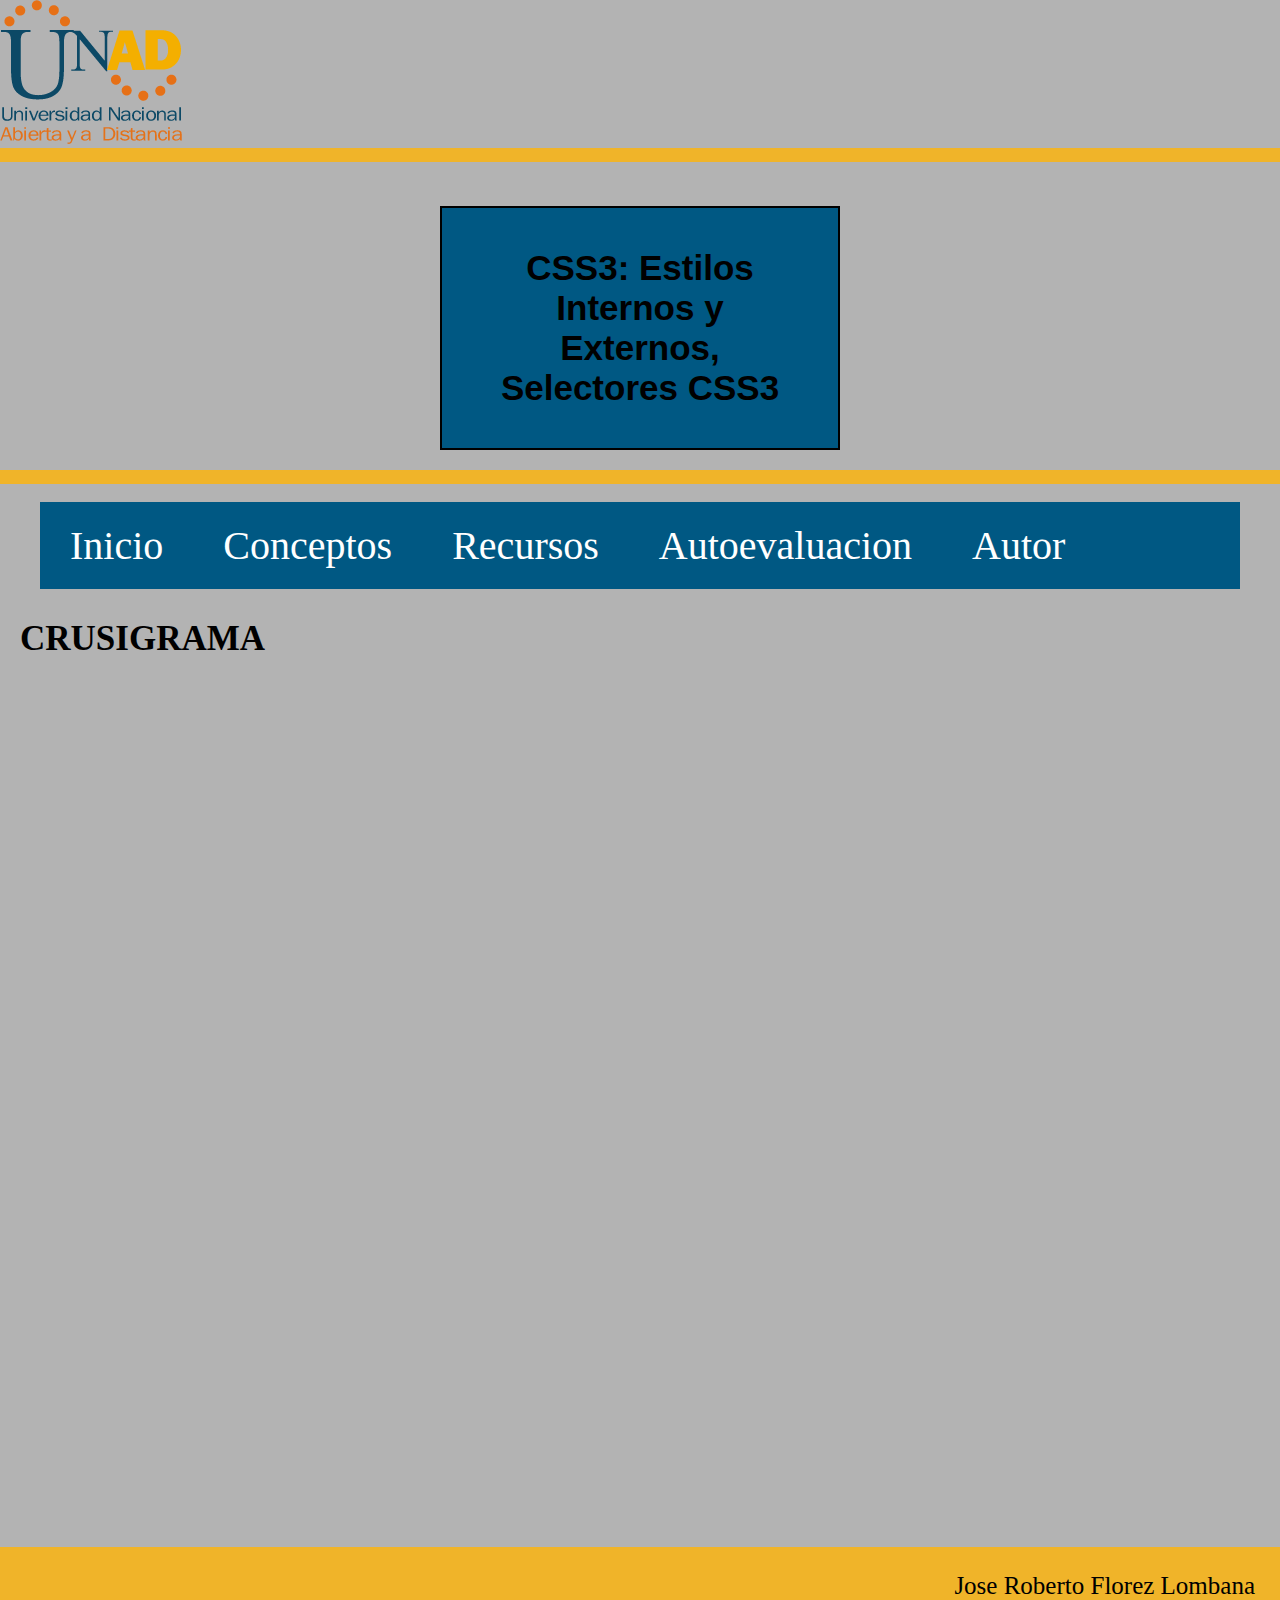
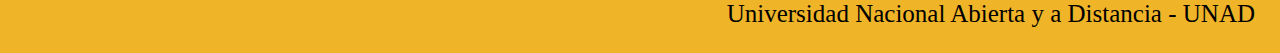
<file: autoevaluacion.html>
<!DOCTYPE html>
<html lang="es">
<head>
    <meta charset="UTF-8">
    <meta name="viewport" content="width=device-width, initial-scale=1.0">
    <title>Autoevaluacion</title>
    <link rel="stylesheet" href="estilos.css">
    <style>
        h2{
          padding: 20px;
          color:black;
          text-align: justify;
          font-size: 27px;
          
      }
      h1{
          padding: 20px;
          font-family: 'Times New Roman', Times, serif;
          font-size: 35px;
      }
      p{
          padding: 30px;
          font-family: 'Times New Roman', Times, serif;
          font-size: 25px;

      }
  </style>
</head>
<body>
    <a href="https://www.unad.edu.co/"><img src="img/LOGO unad.png" alt="Logo Unad"></a>
    <p class = "Inicio"></p>    
    <h1 class = "main"></h1>
    <h1 class = "titulo">CSS3: Estilos Internos y Externos, Selectores CSS3</h1>
    <p class = "Inicio"></p>
    <br>
    <header>
        <div class="contenedor">
            <nav>
                <ul>
                    <li><a href="index.html">Inicio</a></li>

                    <li><a href="conceptos.html">Conceptos</a>
                        <ul>
                            <li><a href="conceptos2.html">Concepto 2</a></li>
                        </ul>
                    </li>

                    <li><a href="recursos.html">Recursos</a><ul>
                            <li><a href="recursos2.html">Recursos 2</a></li>
                        </ul>
                    </li>
                    <li><a href="autoevaluacion.html">Autoevaluacion</a>
                        <ul>
                            <li><a href="autoevaluacion2.html">Autoevaluacion 2</a></li>
                        </ul>
                        <ul>
                            <li> <a href="evaluaciondelsitio.html">Evaluacion del Sitio</a></li>
                        </ul>
                    </li>
                    
                    <li><a href="autor.html">Autor</a></li>   
                </ul>
            </nav>
        </div>   
    </header>

    <H1>CRUSIGRAMA </H1>
    <br>

    <div>
        <center>
            <iframe  width="795" height="690" frameborder="0" src="https://es.educaplay.com/juego/7706310-crusigrama_de_css.html"></iframe>
        </center>
    </div>  
    <br>
    <br>


    <p class="final"> 
        Jose Roberto Florez Lombana
        <br>
        Universidad Nacional Abierta y a Distancia - UNAD
    </p>
</body>
</html>
</file>
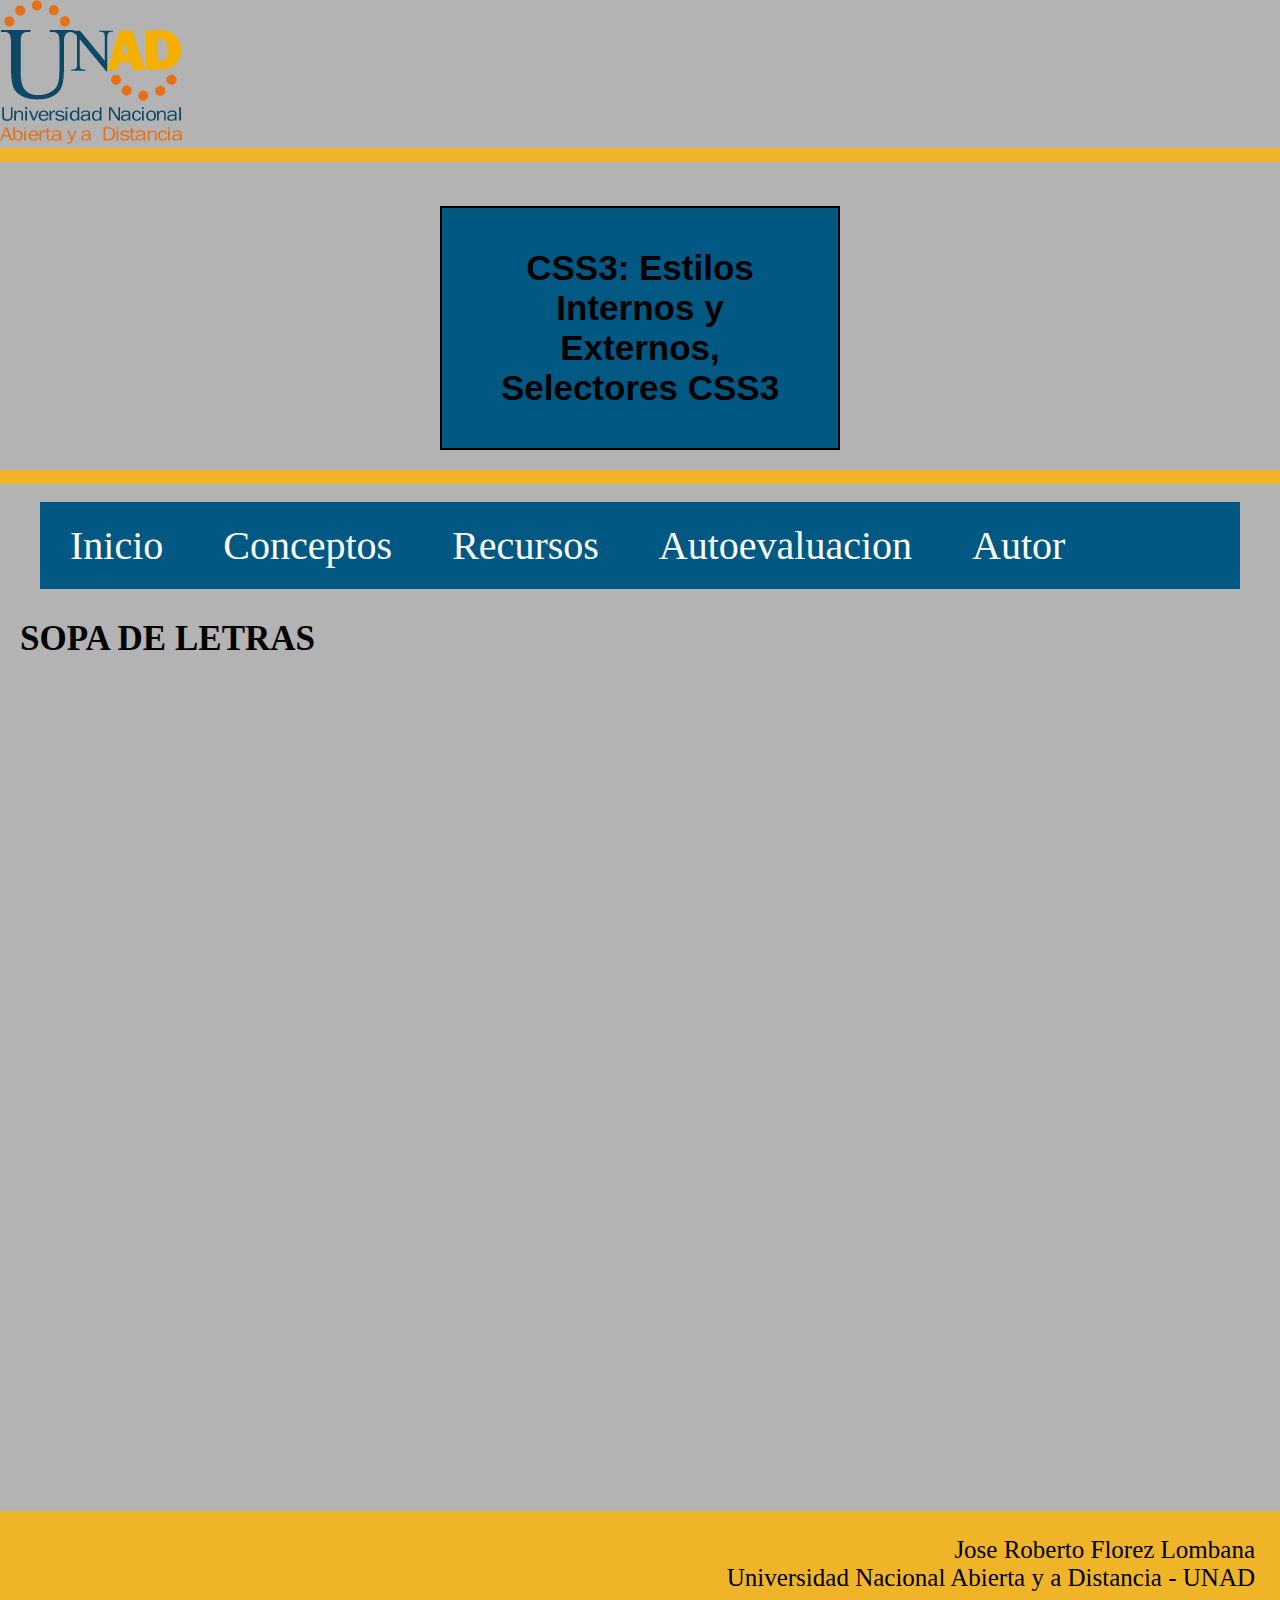
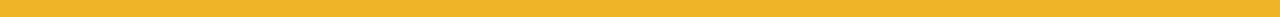
<file: autoevaluacion2.html>
<!DOCTYPE html>
<html lang="es">
<head>
    <meta charset="UTF-8">
    <meta name="viewport" content="width=device-width, initial-scale=1.0">
    <title>Autoevaluacion 2</title>
    <link rel="stylesheet" href="estilos.css">
    <style>
        h2{
          padding: 20px;
          color:black;
          text-align: justify;
          font-size: 27px;
          
      }
      h1{
          padding: 20px;
          font-family: 'Times New Roman', Times, serif;
          font-size: 35px;
      }
      p{
          padding: 30px;
          font-family: 'Times New Roman', Times, serif;
          font-size: 25px;

      }
  </style>
</head>

<body>
    <a href="https://www.unad.edu.co/"><img src="img/LOGO unad.png" alt="Logo Unad"></a>
    <p class = "Inicio"></p>    
    <h1 class = "main"></h1>
    <h1 class = "titulo">CSS3: Estilos Internos y Externos, Selectores CSS3</h1>
    <p class = "Inicio"></p>
    <br>
    <header>
        <div class="contenedor">
            <nav>
                <ul>
                    <li><a href="index.html">Inicio</a></li>

                    <li><a href="conceptos.html">Conceptos</a>
                        <ul>
                            <li><a href="conceptos2.html">Concepto 2</a></li>
                        </ul>
                    </li>

                    <li><a href="recursos.html">Recursos</a><ul>
                            <li><a href="recursos2.html">Recursos 2</a></li>
                        </ul>
                    </li>
                    <li><a href="autoevaluacion.html">Autoevaluacion</a>
                        <ul>
                            <li><a href="autoevaluacion2.html">Autoevaluacion 2</a></li>
                        </ul>
                        <ul>
                            <li> <a href="evaluaciondelsitio.html">Evaluacion del Sitio</a></li>
                        </ul>
                    </li>
                    
                    <li><a href="autor.html">Autor</a></li>   
                </ul>
            </nav>
        </div>   
    </header>

    <H1>SOPA DE LETRAS</H1>

    <div>
        <center>
            <iframe width="795" height="690" frameborder="0" src="https://es.educaplay.com/juego/7714787-sopa_de_letras_css.html"></iframe>
        </center>
    </div>
    <br>
    <p class="final"> 
        Jose Roberto Florez Lombana
        <br>
        Universidad Nacional Abierta y a Distancia - UNAD
    </p>
</body>
</html>
</file>
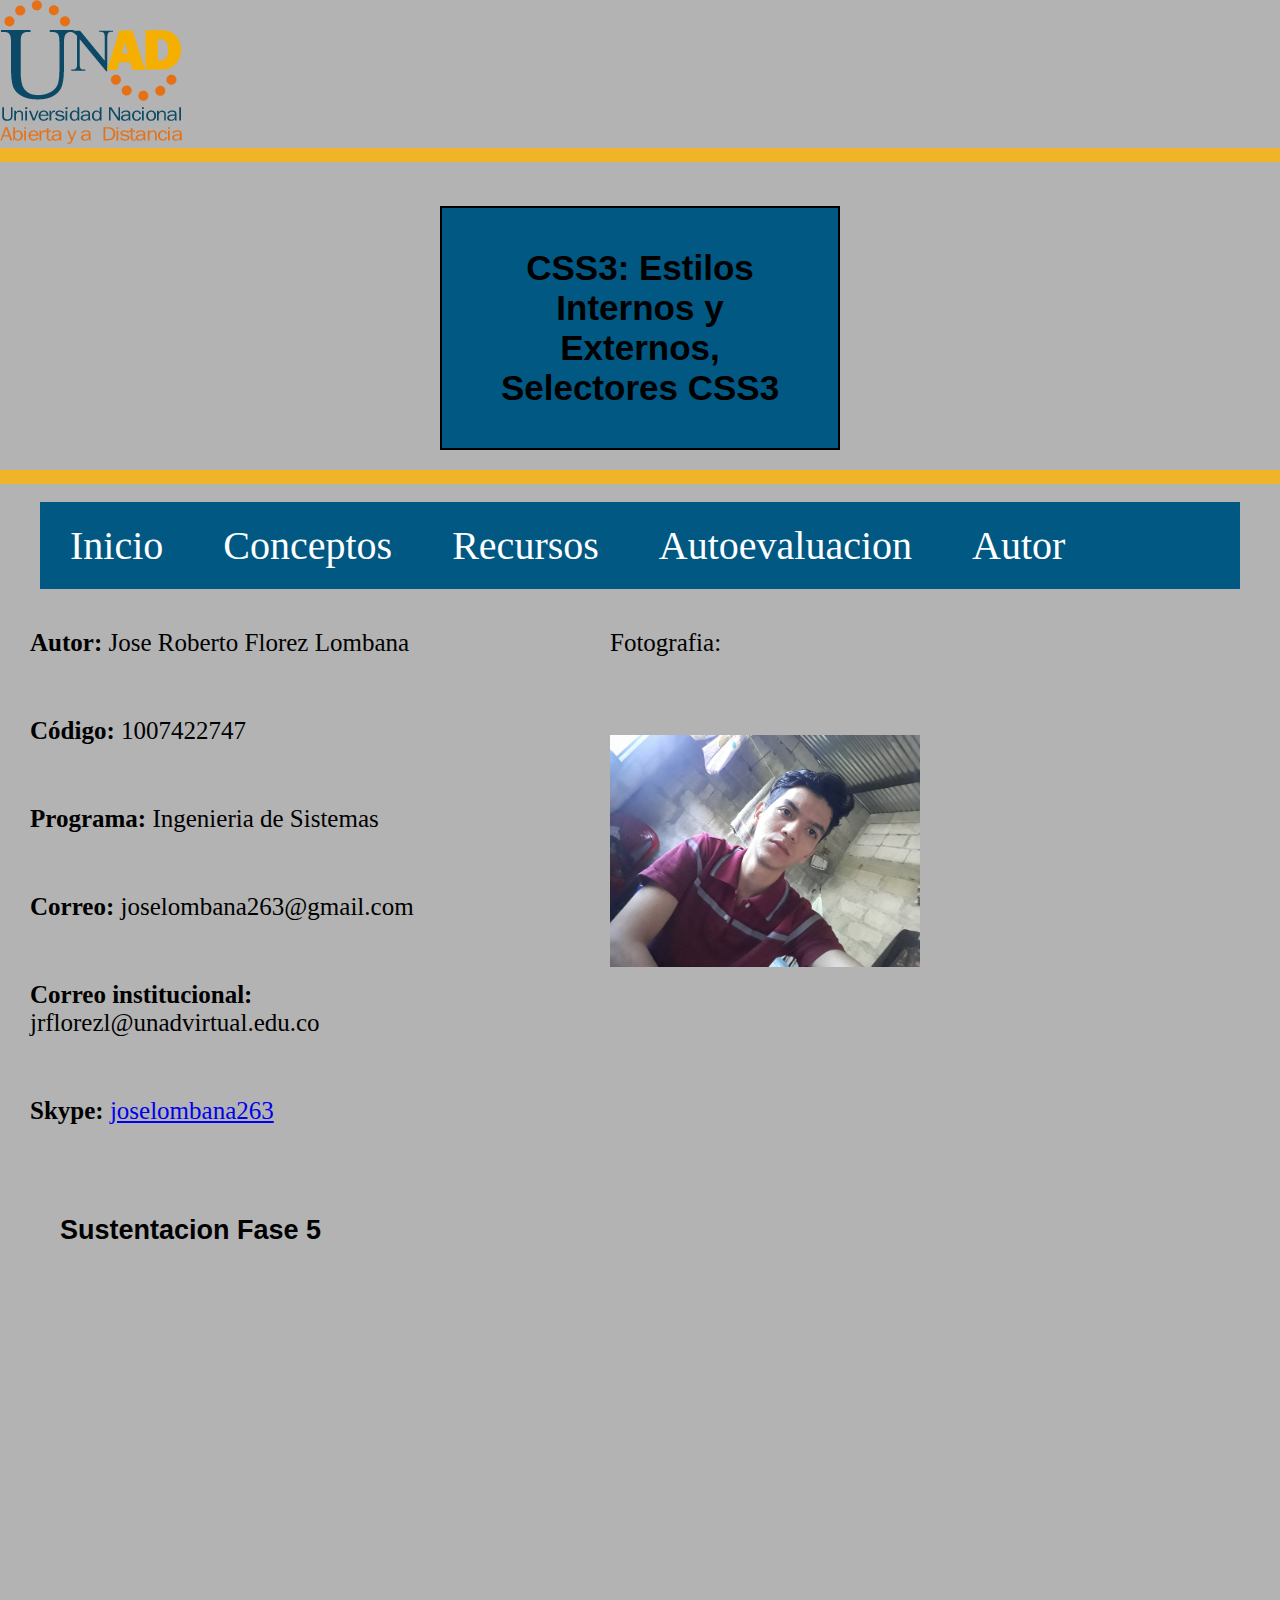
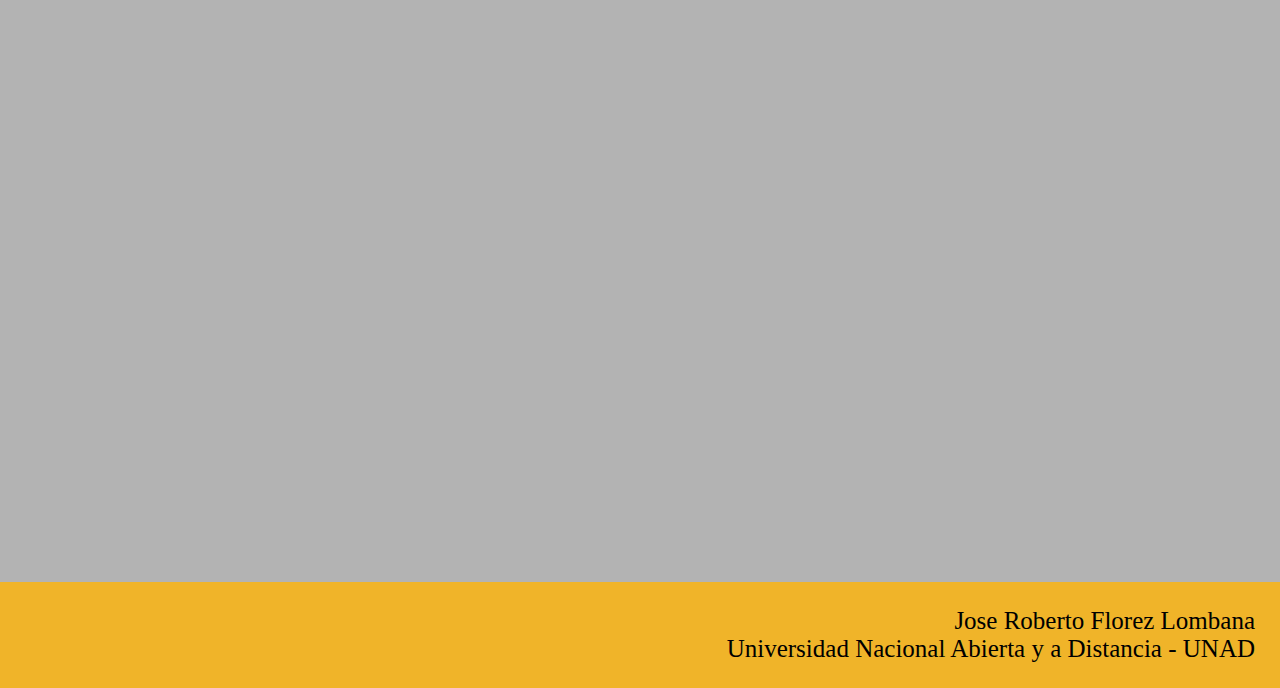
<file: autor.html>
<!DOCTYPE html>
<html lang="es">
<head>
    <meta charset="UTF-8">
    <meta name="viewport" content="width=device-width, initial-scale=1.0">
    <title>Autor</title>
    <link rel="stylesheet" href="estilos.css">
    <style>
        h2{
          padding: 20px;
          color:black;
          text-align: justify;
          font-size: 27px;
          
      }
      h1{
          padding: 20px;
          font-family: 'Times New Roman', Times, serif;
          font-size: 35px;
      }
      p{
          padding: 30px;
          font-family: 'Times New Roman', Times, serif;
          font-size: 25px;

      }
  </style>
</head>
<body>
    <a href="https://www.unad.edu.co/"><img src="img/LOGO unad.png" alt="Logo Unad"></a>
    <p class = "Inicio"></p>
    <h1 class = "main"></h1>
    <h1 class = "titulo">CSS3: Estilos Internos y Externos, Selectores CSS3</h1>
    <p class = "Inicio"></p>
    <br>

    <header>
        <div class="contenedor">
            <nav>
                <ul>
                    <li><a href="index.html">Inicio</a></li>

                    <li><a href="conceptos.html">Conceptos</a>
                        <ul>
                            <li><a href="conceptos2.html">Concepto 2</a></li>
                        </ul>
                    </li>

                    <li><a href="recursos.html">Recursos</a><ul>
                            <li><a href="recursos2.html">Recursos 2</a></li>
                        </ul>
                    </li>
                    <li><a href="autoevaluacion.html">Autoevaluacion</a>
                        <ul>
                            <li><a href="autoevaluacion2.html">Autoevaluacion 2</a></li>
                        </ul>
                        <ul>
                            <li> <a href="evaluaciondelsitio.html">Evaluacion del Sitio</a></li>
                        </ul>
                    </li>
                    
                    <li><a href="autor.html">Autor</a></li>   
                </ul>
            </nav>
        </div>   
    </header>

    <section class="container4">
        <article class="item">            
            <p>
                <Strong>Autor: </Strong>
                Jose Roberto Florez Lombana
            </p>
            <p>
                <strong>Código: </strong>
                1007422747
            </p>
            <p>
                <strong>Programa: </strong>
                Ingenieria de Sistemas
            </p>
            <p>
                <strong>Correo:</strong> joselombana263@gmail.com            
            </p>
            <p>
                <strong>Correo institucional:</strong> jrflorezl@unadvirtual.edu.co
            </p>
            <p>
                <strong>Skype:</strong>  <a href="https://join.skype.com/invite/Ee6rleC2qrzU"> joselombana263</a>            
            </p>        
        </article>
    </section>

    <section class="container4">
        <article class="item">
            <p>
                Fotografia:

            </p>
            <br>
            <p>                             
                <img src="img/perfil.jpg" width="60%" heigt = "60%" alt="Fotografia Jose Lombana">
            </p>            
        </article>
    </section>

    <h2>Sustentacion Fase 5</h2>
    <P>
        <iframe width="90%" height="30%" src="https://www.youtube.com/embed/5KO0b6XBPg0" frameborder="0" allow="accelerometer; autoplay; clipboard-write; encrypted-media; gyroscope; picture-in-picture" allowfullscreen></iframe>
    </P>



    <p class="final"> 
        Jose Roberto Florez Lombana
        <br>
        Universidad Nacional Abierta y a Distancia - UNAD
    </p>
</body>
</html>
</file>
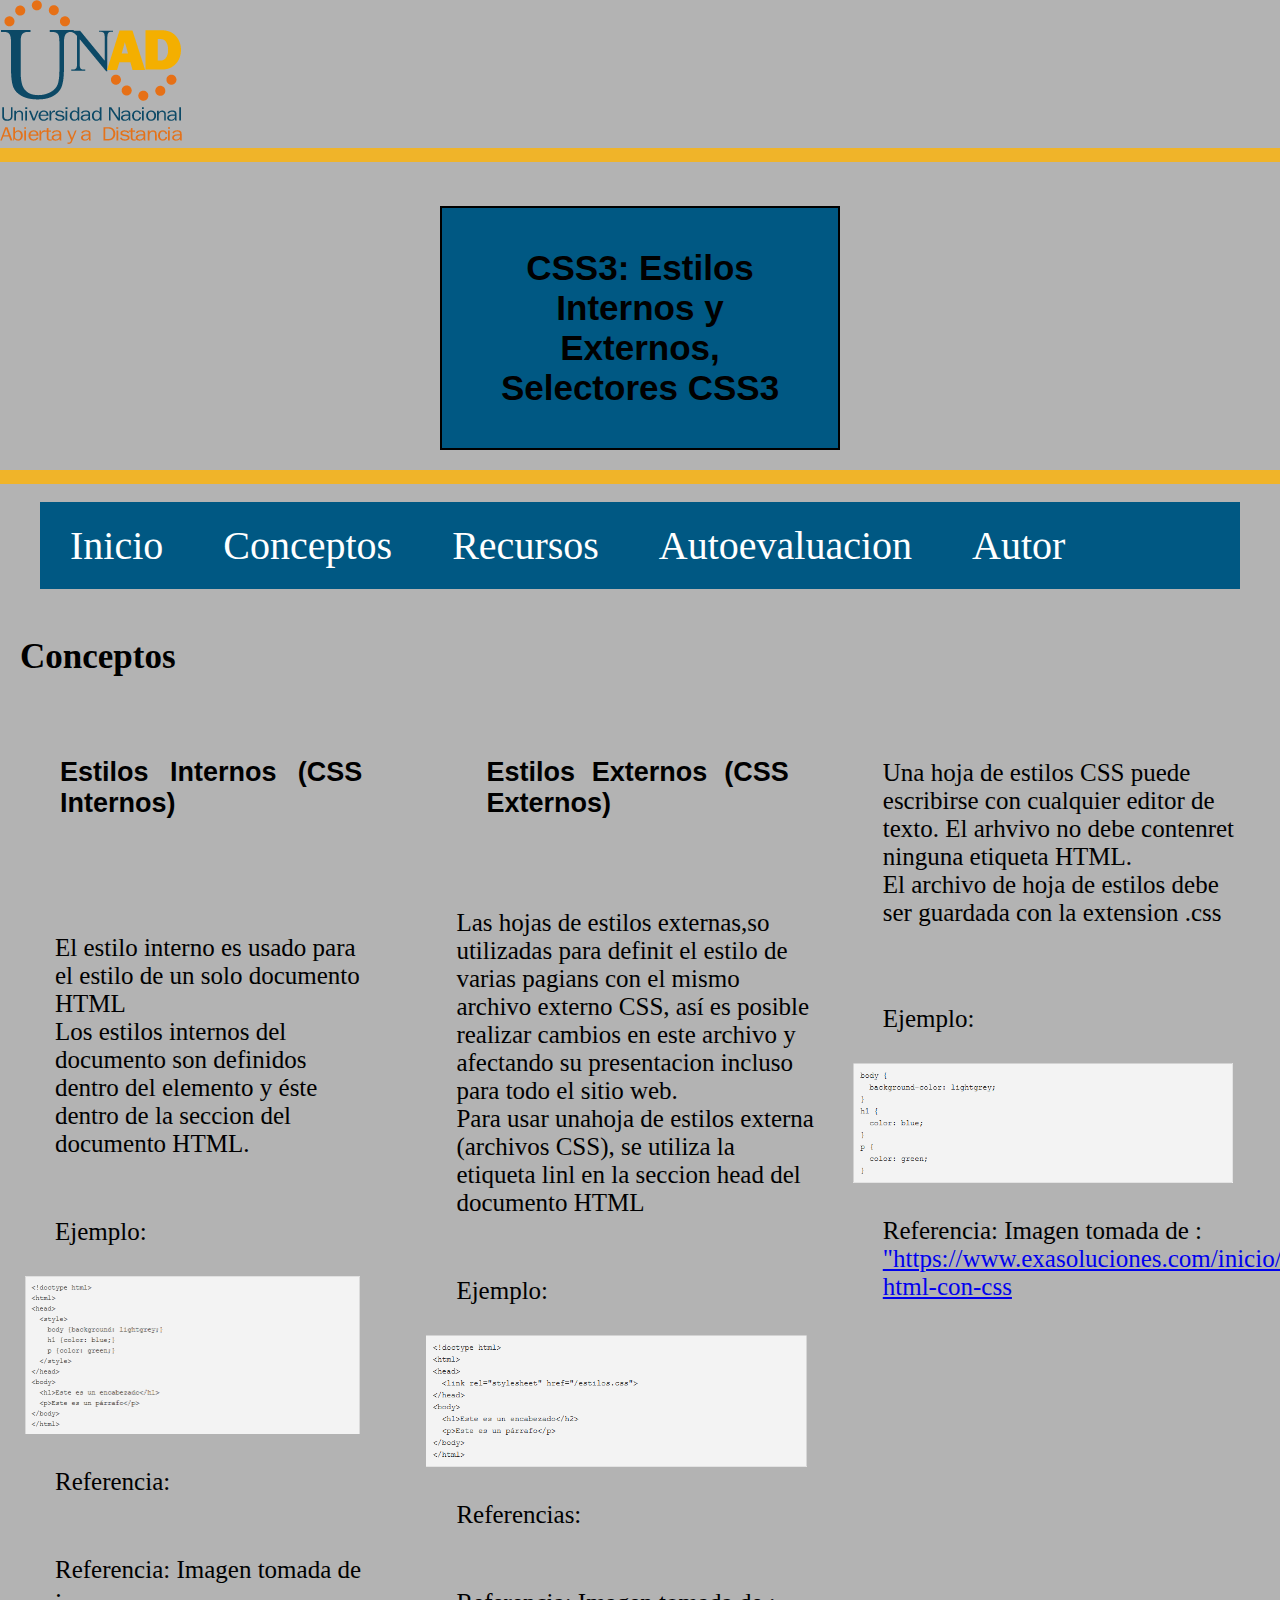
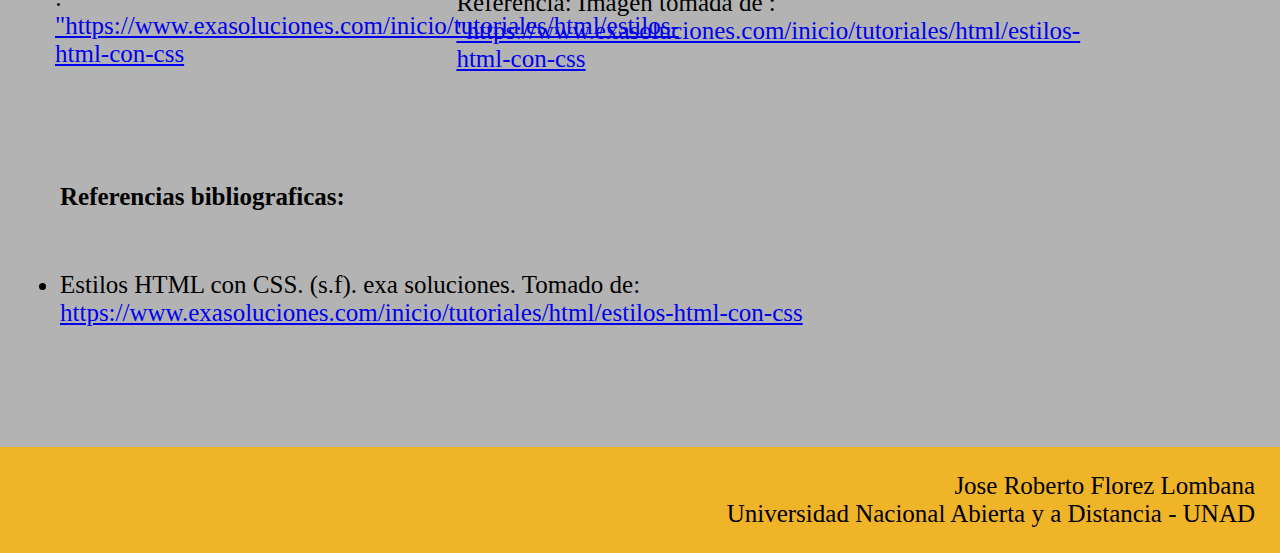
<file: conceptos.html>
<!DOCTYPE html>
<html lang="es">
<head>
    <meta charset="UTF-8">
    <meta name="viewport" content="width=device-width, initial-scale=1.0">
    <title>Conceptos</title>
    <link rel="stylesheet" href="estilos.css">
    <style>
          h2{
            padding: 20px;
            color:black;
            text-align: justify;
            font-size: 27px;
            
        }
        h1{
            padding: 20px;
            font-family: 'Times New Roman', Times, serif;
            font-size: 35px;
        }
        p{
            padding: 30px;
            font-family: 'Times New Roman', Times, serif;
            font-size: 25px;

        }
    </style>
</head>
<body>
    <a href="https://www.unad.edu.co/"><img src="img/LOGO unad.png" alt="Logo Unad"></a>
    <p class = "Inicio"></p>
    <h1 class = "main"></h1>
    <h1 class = "titulo">CSS3: Estilos Internos y Externos, Selectores CSS3</h1>
    <p class = "Inicio"></p>
    <br>
    <header>
        <div class="contenedor">
            <nav>
                <ul>
                    <li><a href="index.html">Inicio</a></li>

                    <li><a href="conceptos.html">Conceptos</a>
                        <ul>
                            <li><a href="conceptos2.html">Concepto 2</a></li>
                        </ul>
                    </li>
                    <li><a href="recursos.html">Recursos</a><ul>
                            <li><a href="recursos2.html">Recursos 2</a></li>
                        </ul>
                    </li>
                    <li><a href="autoevaluacion.html">Autoevaluacion</a>
                        <ul>
                            <li><a href="autoevaluacion2.html">Autoevaluacion 2</a></li>
                        </ul>
                        <ul>
                            <li> <a href="evaluaciondelsitio.html">Evaluacion del Sitio</a></li>
                        </ul>
                    </li>                    
                    <li><a href="autor.html">Autor</a></li>   
                </ul>
            </nav>
        </div>   
    </header>
    
    <br>

    <h1>Conceptos</h1>

    <section class="container2">
        <article class = "item"> <h2>Estilos Internos (CSS Internos)</h2>
            <ul>
                <p>El estilo interno es usado para el estilo de un solo documento HTML <br> 
                    Los estilos internos del documento son definidos dentro del elemento  y éste dentro de la seccion  del documento HTML.
                </p>    
                <p>Ejemplo:</p>
                <img class = "estilo1 "src="img/ejemplo estikl interno.png" width = "90%" alt="Ejempo estilo interno">
                <p>Referencia: <p>Referencia:  Imagen tomada de :  <a href="https://www.exasoluciones.com/inicio/tutoriales/html/estilos-html-con-css">"https://www.exasoluciones.com/inicio/tutoriales/html/estilos-html-con-css</a></p>
                
            </ul>
        </article>
    </section>

    <section class="container2">        
        <article class="item"> <h2>Estilos Externos (CSS Externos)</h2>
            
            <p>Las hojas de estilos externas,so utilizadas para definit el estilo de varias pagians con el mismo archivo externo CSS, así es posible realizar cambios en este archivo y afectando su presentacion incluso para todo el sitio web. <br>
                Para usar unahoja de estilos externa (archivos CSS), se utiliza la etiqueta linl en la seccion head del documento HTML
            </p>
            <P>Ejemplo:</P>                            
            <img src="img/ejemplo 2.png" width="90%" alt="Ejemplo de estilos externos">
            <p>Referencias: <p>Referencia:  Imagen tomada de :  <a href="https://www.exasoluciones.com/inicio/tutoriales/html/estilos-html-con-css">"https://www.exasoluciones.com/inicio/tutoriales/html/estilos-html-con-css</a></p>
        </article>
    </section>
    
    <section class="container2">
        <article class="item">
            
            <p>
                Una hoja de estilos CSS puede escribirse con cualquier editor de texto. El arhvivo no debe contenret ninguna etiqueta HTML.<br>
                El archivo de hoja de estilos debe ser guardada con la extension .css 
            </p>  
            <br>
            <p>Ejemplo:</p>            
            <img src="img/ejemplo 3.png"width="90%" alt="Ejemplo estilos externos">
            <p>Referencia:  Imagen tomada de :  <a href="https://www.exasoluciones.com/inicio/tutoriales/html/estilos-html-con-css">"https://www.exasoluciones.com/inicio/tutoriales/html/estilos-html-con-css</a></p>
        </article>
    </section>


    <div class="refe">
        <p> <strong> Referencias bibliograficas: </strong>
            <br>
            <ul class="refe">
                <li>Estilos HTML con CSS. (s.f). exa soluciones. Tomado de: <a href="https://www.exasoluciones.com/inicio/tutoriales/html/estilos-html-con-css"> https://www.exasoluciones.com/inicio/tutoriales/html/estilos-html-con-css</a> </li>
            </ul>
            
        </p>
    </div>
   
    <p class="final"> 
        Jose Roberto Florez Lombana
        <br>
        Universidad Nacional Abierta y a Distancia - UNAD
    </p>
</body>
</html>
</file>
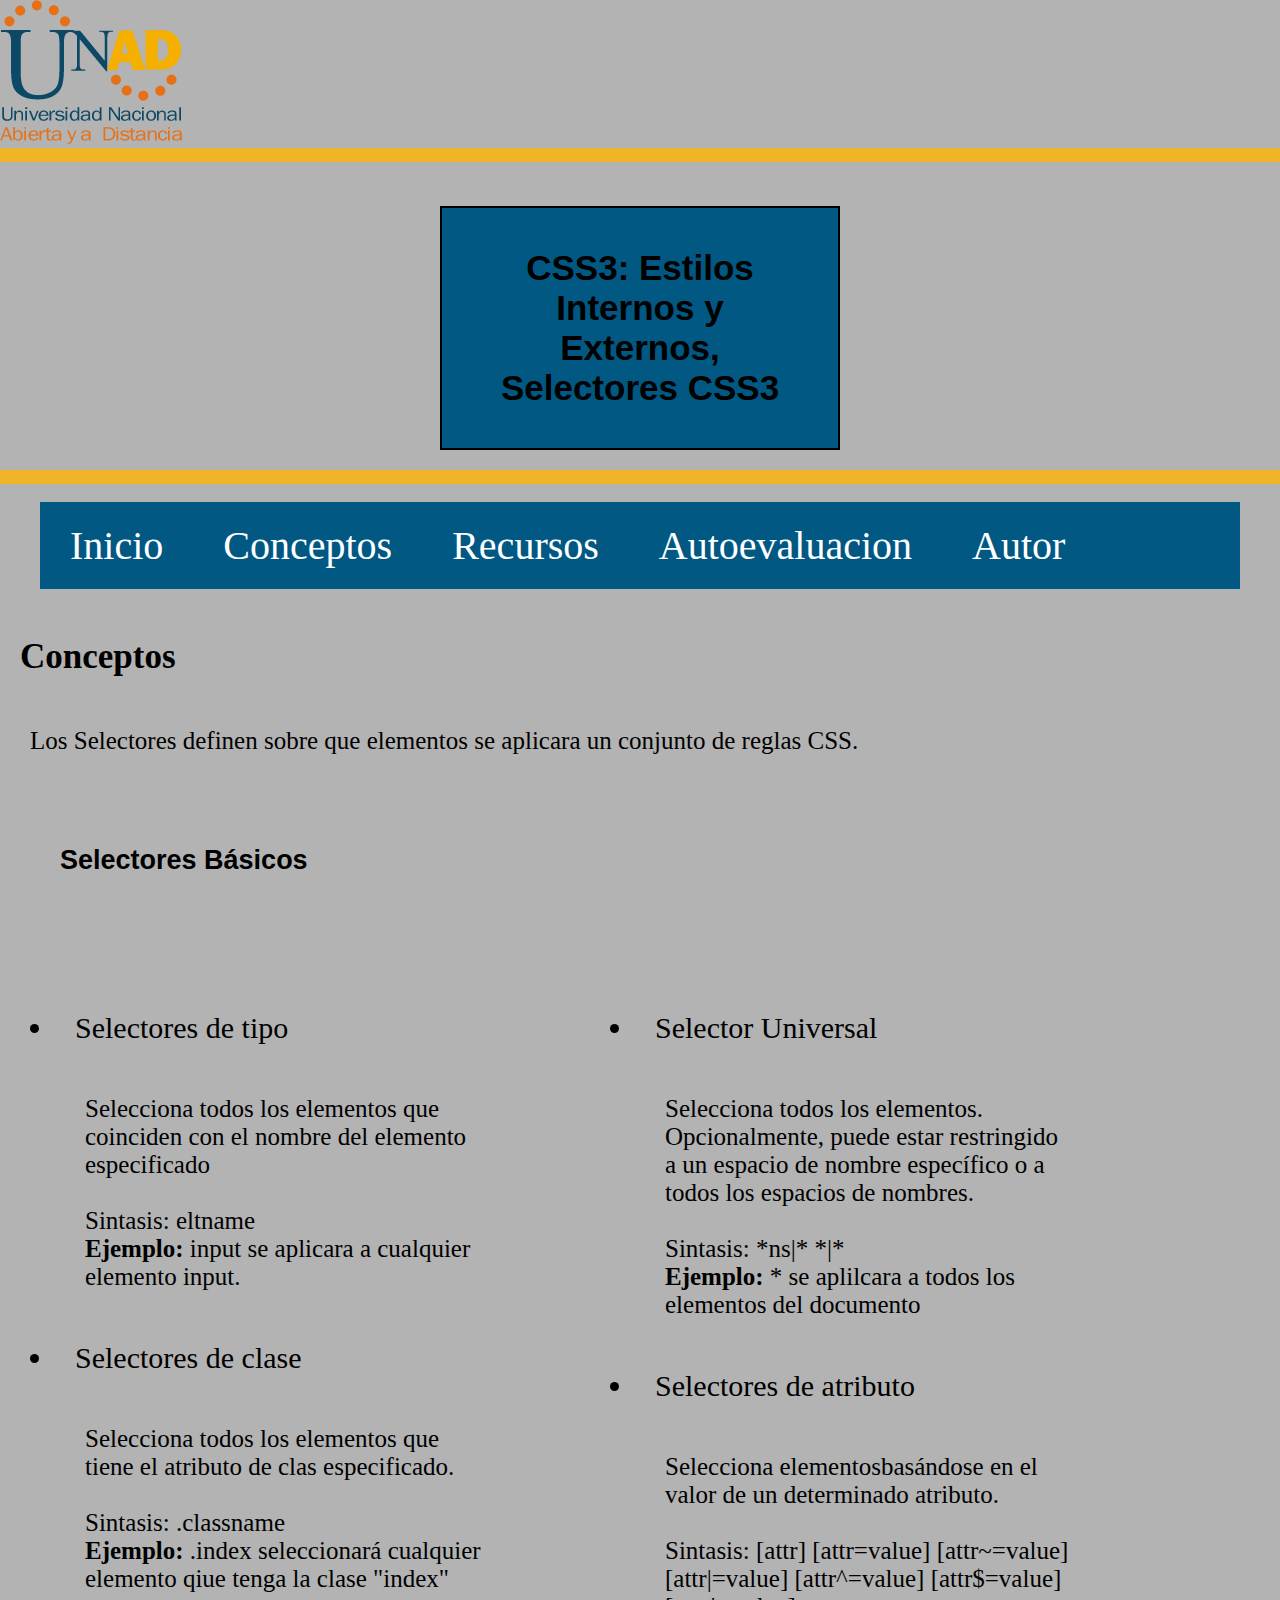
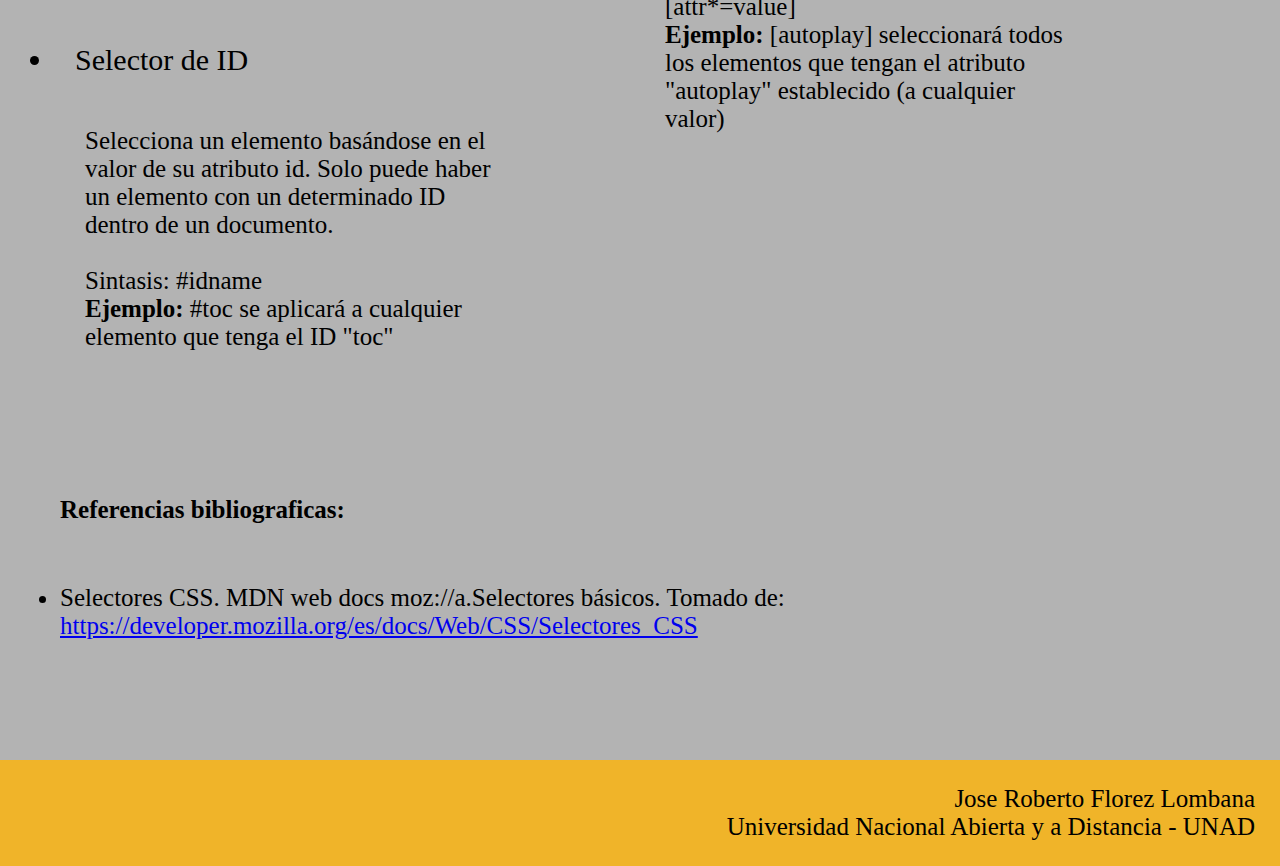
<file: conceptos2.html>
<!DOCTYPE html>
<html lang="es">
<head>
    <meta charset="UTF-8">
    <meta name="viewport" content="width=device-width, initial-scale=1.0">
    <title>Conceptos 2</title>
    <link rel="stylesheet" href="estilos.css">    
    <style>
        h2{
            padding: 20px;
            color:black;
            text-align: justify;
            font-size: 27px;
            
        }
        h1{
            padding: 20px;
            font-family: 'Times New Roman', Times, serif;
            font-size: 35px;
        }
        p{
            padding: 30px;
            font-family: 'Times New Roman', Times, serif;
            font-size: 25px;

        }       
    </style>
</head>
<body>
    <a href="https://www.unad.edu.co/"><img src="img/LOGO unad.png" alt="Logo Unad"></a>
    <p class = "Inicio"></p>
    <h1 class = "main"></h1>
    <h1 class = "titulo">CSS3: Estilos Internos y Externos, Selectores CSS3</h1>
    <p class = "Inicio"></p>
    <br>
    <header>
        <div class="contenedor">
            <nav>
                <ul>
                    <li><a href="index.html">Inicio</a></li>

                    <li><a href="conceptos.html">Conceptos</a>
                        <ul>
                            <li><a href="conceptos2.html">Concepto 2</a></li>
                        </ul>
                    </li>

                    <li><a href="recursos.html">Recursos</a><ul>
                            <li><a href="recursos2.html">Recursos 2</a></li>
                        </ul>
                    </li>
                    <li><a href="autoevaluacion.html">Autoevaluacion</a>
                        <ul>
                            <li><a href="autoevaluacion2.html">Autoevaluacion 2</a></li>
                        </ul>
                        <ul>
                            <li> <a href="evaluaciondelsitio.html">Evaluacion del Sitio</a></li>
                        </ul>
                    </li>
                    
                    <li><a href="autor.html">Autor</a></li>   
                </ul>
            </nav>
        </div>   
    </header>
    
    <br>

    <h1>Conceptos</h1>

    <header><p>Los Selectores definen sobre que elementos se aplicara un conjunto de reglas CSS.
    </p>    
    <h2>Selectores Básicos</h2>    
    </header>
    <section class="container3">
        <article class = "item">
            <ul>                
                <li>Selectores de tipo</li>
                <p>Selecciona todos los elementos que coinciden con el nombre del elemento especificado
                    <br>
                    <br>
                    Sintasis: eltname
                    <br>
                    <strong>Ejemplo: </strong> input se aplicara a cualquier elemento input.
                </p>
                <li>Selectores de clase</li>
                <p>
                    Selecciona todos los elementos que tiene el atributo de clas especificado.
                    <br>
                    <br>
                    Sintasis: .classname
                    <br>
                    <strong>Ejemplo: </strong> .index seleccionará cualquier elemento qiue tenga la clase "index"
                </p>
                <li>Selector de ID</li>
                <p>
                    Selecciona un elemento basándose en el valor de su atributo id. Solo puede haber un elemento con un determinado ID dentro de un documento.
                    <br>
                    <br>
                    Sintasis: #idname
                    <br>
                    <strong>Ejemplo: </strong>#toc se aplicará a cualquier elemento que tenga el ID "toc"
                </p>
                
                
            </ul>
        </article>
    </section>

    <section class="container3">
        <article class="item">
            <ul>
                <li>Selector Universal </li>
                <p>
                    Selecciona todos los elementos. Opcionalmente, puede estar restringido a un espacio de nombre específico o a todos los espacios de nombres.
                    <br>
                    <br>
                    Sintasis: *ns|* *|*
                    <br>
                    <strong>Ejemplo: </strong> * se aplilcara a todos los elementos del documento
                </p>
                <li>Selectores de atributo</li>
                <p>
                    Selecciona elementosbasándose en el valor de un determinado atributo.
                    <br>
                    <br>
                    Sintasis: [attr] [attr=value] [attr~=value] [attr|=value] [attr^=value] [attr$=value] [attr*=value]
                    <br>
                    <strong>Ejemplo: </strong>[autoplay] seleccionará todos los elementos que tengan el atributo "autoplay" establecido (a cualquier valor)
                </p>
            </ul>
        </article>
    </section>

    <div class="refe">
        <p> <strong> Referencias bibliograficas: </strong>
            <br>
            <ul class="refe">
                <li>
                    Selectores CSS. MDN web docs moz://a.Selectores básicos. Tomado de:<a href="https://developer.mozilla.org/es/docs/Web/CSS/Selectores_CSS"> https://developer.mozilla.org/es/docs/Web/CSS/Selectores_CSS</a>
                </li>
            </ul>
            
        </p>
    </div>

    <p class="final"> 
        Jose Roberto Florez Lombana
        <br>
        Universidad Nacional Abierta y a Distancia - UNAD
    </p>


</body>
</html>
</file>
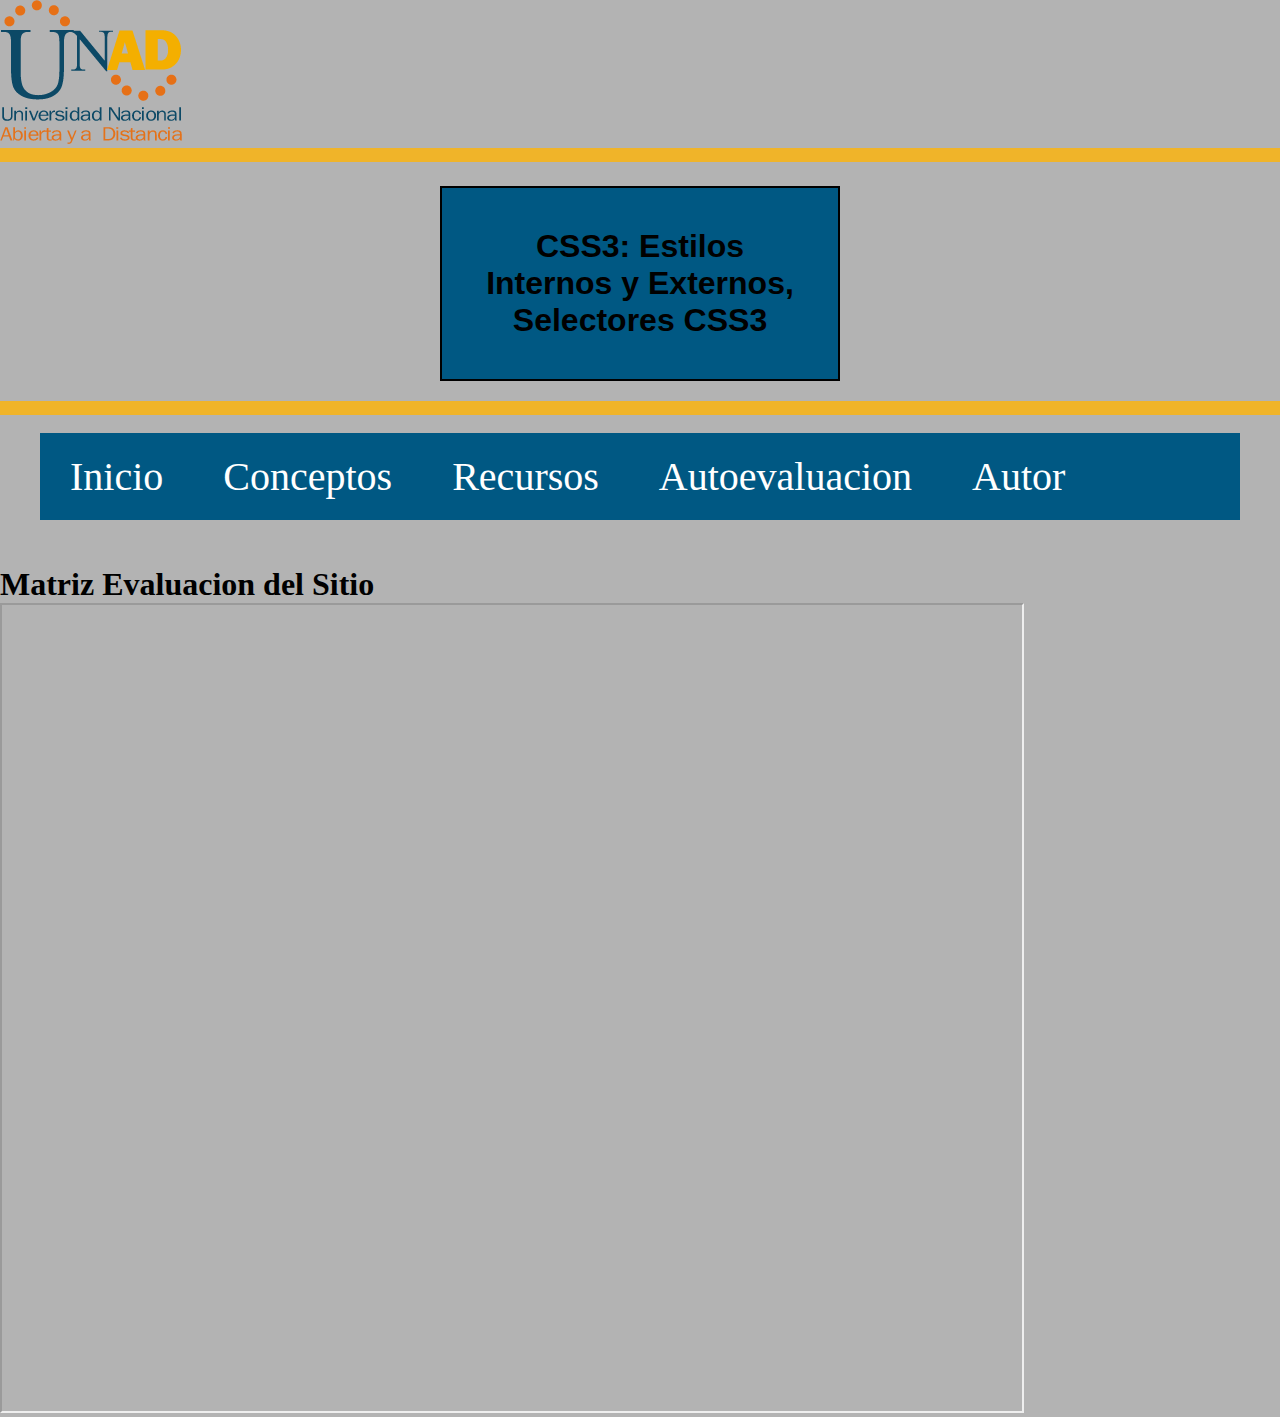
<file: evaluaciondelsitio.html>
<!DOCTYPE html>
<html lang="es">
<head>
    <meta charset="UTF-8">
    <meta name="viewport" content="width=device-width, initial-scale=1.0">
    <title>Evaluacion del Sitio</title>
    <link rel="stylesheet" href="estilos.css">
</head>
<body>
    <a href="https://www.unad.edu.co/"><img src="img/LOGO unad.png" alt="Logo Unad"></a>
    <p class = "Inicio"></p>
    <h1 class = "main"></h1>
    <h1 class = "titulo">CSS3: Estilos Internos y Externos, Selectores CSS3</h1>
    <p class = "Inicio"></p>
    <br>
    <header>
        <div class="contenedor">
            <nav>
                <ul>
                    <li><a href="index.html">Inicio</a></li>

                    <li><a href="conceptos.html">Conceptos</a>
                        <ul>
                            <li><a href="conceptos2.html">Concepto 2</a></li>
                        </ul>
                    </li>
                    <li><a href="recursos.html">Recursos</a><ul>
                            <li><a href="recursos2.html">Recursos 2</a></li>
                        </ul>
                    </li>
                    <li><a href="autoevaluacion.html">Autoevaluacion</a>
                        <ul>
                            <li><a href="autoevaluacion2.html">Autoevaluacion 2</a></li>
                        </ul> 
                        <ul>
                            <li> <a href="evaluaciondelsitio.html">Evaluacion del Sitio</a></li>
                        </ul>                       
                    </li>                    
                    <li><a href="autor.html">Autor</a></li>   
                </ul>
            </nav>
        </div>   
    </header>
<br>
<br>

<h1> Matriz Evaluacion del Sitio</h1>

<iframe src="matriz.pdf"></iframe>

</body>
</html>
</file>
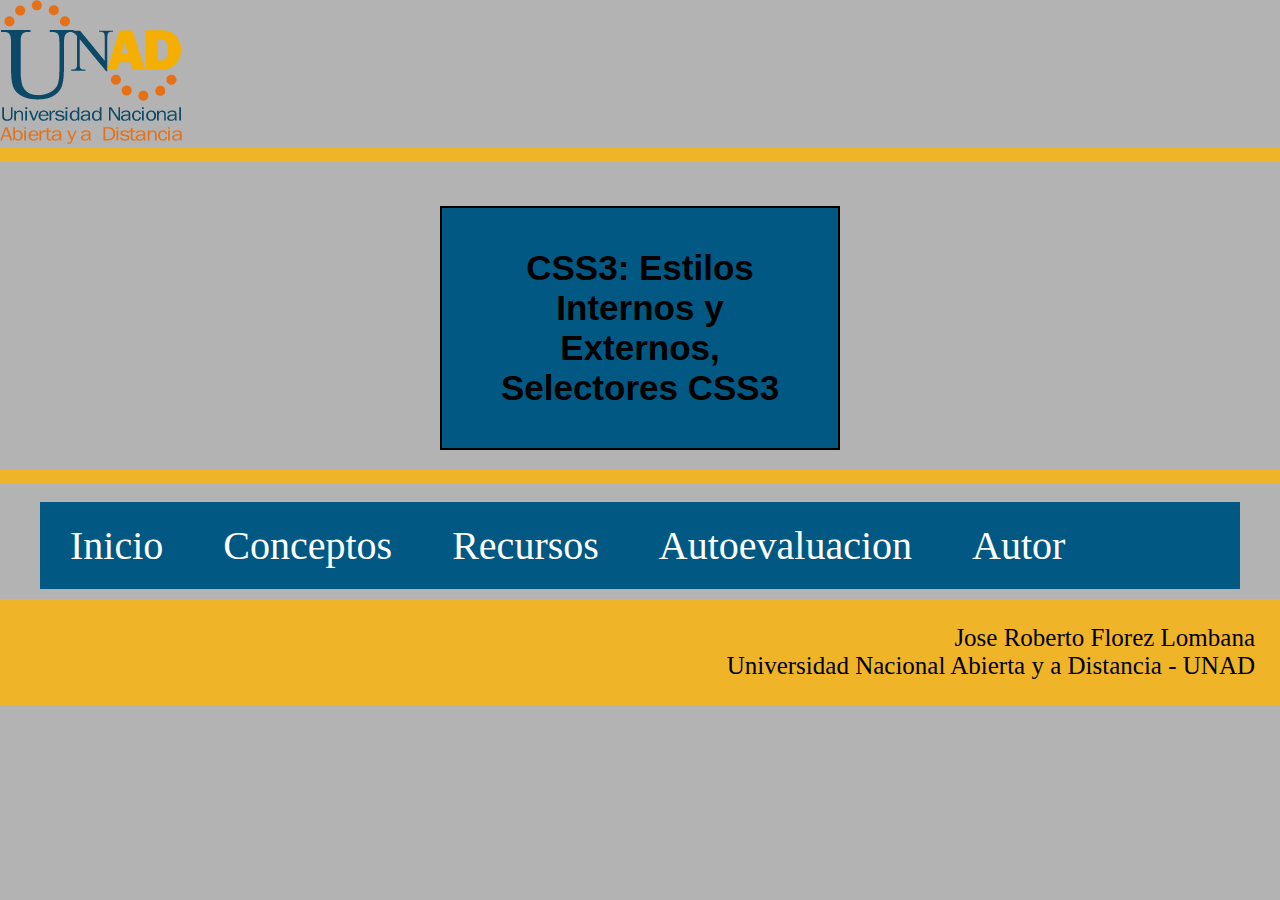
<file: recursos2.html>
<!DOCTYPE html>
<html lang="e">
<head>
    <meta charset="UTF-8">    
    <meta name="viewport" content="width=device-width, initial-scale=1.0">
    <title>Recursos 2</title>
    <link rel="stylesheet" href="estilos.css">
    <style>
        h2{
          padding: 20px;
          color:black;
          text-align: justify;
          font-size: 27px;
          
      }
      h1{
          padding: 20px;
          font-family: 'Times New Roman', Times, serif;
          font-size: 35px;
      }
      p{
          padding: 30px;
          font-family: 'Times New Roman', Times, serif;
          font-size: 25px;

      }
  </style>
</head>
<body>
    <a href="https://www.unad.edu.co/"><img src="img/LOGO unad.png" alt="Logo Unad"></a>
    <p class = "Inicio"></p>
    <h1 class = "main"></h1>
    <h1 class = "titulo">CSS3: Estilos Internos y Externos, Selectores CSS3</h1>
    <p class = "Inicio"></p>
    <br>
    <header>
        <div class="contenedor">
            <nav>
                <ul>
                    <li><a href="index.html">Inicio</a></li>

                    <li><a href="conceptos.html">Conceptos</a>
                        <ul>
                            <li><a href="conceptos2.html">Concepto 2</a></li>
                        </ul>
                    </li>

                    <li><a href="recursos.html">Recursos</a><ul>
                            <li><a href="recursos2.html">Recursos 2</a></li>
                        </ul>
                    </li>
                    <li><a href="autoevaluacion.html">Autoevaluacion</a>
                        <ul>
                            <li><a href="autoevaluacion2.html">Autoevaluacion 2</a></li>
                        </ul>
                        <ul>
                            <li> <a href="evaluaciondelsitio.html">Evaluacion del Sitio</a></li>
                        </ul>
                    </li>
                    
                    <li><a href="autor.html">Autor</a></li>   
                </ul>
            </nav>
        </div>   
    </header>

    <p class="final"> 
        Jose Roberto Florez Lombana
        <br>
        Universidad Nacional Abierta y a Distancia - UNAD
    </p>
</body>
</html>
</file>
<file: estilos.css>
body{
    background-color : #b3b3b3;    
}
    h1{
        font-family: 'Times New Roman', Times, serif;
    }

    h2{
        font-family: 'Franklin Gothic Medium', 'Arial Narrow', Arial, sans-serif;
        text-align: justify;
        margin: 40px;
    }

    h3{
        font-family: 'Segoe UI', Tahoma, Geneva, Verdana, sans-serif;
    }

   

.main{
    padding-top: 4px;
}
#centro{
    background-color:#005883;
}

iframe{
    width: 80%;
    height: 90vh;
    padding: 50px;
}

.titulo{
    font-family: 'Franklin Gothic Medium', 'Arial Narrow', Arial, sans-serif;
    background-color:#005883;
    border:  2px solid black;
    padding: 40px;
    text-align: center;
    margin: 20px auto;
    width: 400px;  

}
.container{    
    width: 33%;
    height: 40%;    
    justify-content:space-evenly;    
    display:inline-flex;
    flex-wrap: nowrap;
    flex-flow: row wrap ;
    
}
    section article ul{
        padding: 25px;
    }
    section article ul li{
        padding: 20PX;
        font-size: 30px;
    }
    
.item{    
    width: 100%;

}
.container2{
    width: 33%;
    height: 90%;    
    justify-content:space-evenly;    
    display:inline-flex;
    flex-wrap: nowrap;
    flex-flow: row wrap;
    
}
.container3{
    padding: 30px;
    width: 45%;
    height: 60%;    
    justify-content:space-evenly;    
    display:inline-flex;
    flex-wrap: nowrap;
}
.container4{
    width: 45%;
    height: 100%;    
    justify-content:space-evenly;    
    display:inline-flex;
    flex-wrap: nowrap;
    flex-flow: row wrap;
}
.refe{
    padding: 30px;
    font-family: 'Times New Roman', Times, serif;
    font-size: 25px;
}

    
.Ref{
    text-align: right;
}
.final{
    background-color: #f0b429;
    text-align: right;
    padding: 25px;
}
.Inicio{
    background-color: #f0b429;
    text-align: right;
    padding: 7px;
}

* {
    padding:0;
    margin:0;
    -webkit-box-sizing: border-box;
    -moz-box-sizing: border-box;
    box-sizing: border-box;
    
}

.contenedor{
    width: 95%;
    max-width: 1200px;
    justify-content: space-evenly;
    margin: auto;
    
}

estilo1{
    image-resolution: 200px 200px;
}

.box{
    position: absolute;
    top: 50%;
    left: 50%;
    transform: translate(-50%,-50%);
}

input.src{
    padding: 9px 10px 9px  32px;
    outline: none;
    font-size: 18px;
    border-radius: 15px;
    color: #444;
    border: 3px solid #a50559;
    background: #fff url("searh-icon.png")
        no-repeat 9px center;
    width: 60px;
    transition: all 5s;

}

input.src:hover{
    width: 180px;
    background-color: #fff;
    border-color: #8c10b3;
    box-shadow: 0 0 5px #6dcff680;
}

header nav{
    background: #005883;
    margin-bottom: 10px;
    

}

    header nav ul{
        list-style:none;
        overflow:hidden;        
	    

    }
        header nav ul li{
            float:left; 
                       
        }
            header nav ul li a{
                background-color:transparent;
                display: block;                
                padding: 20px 30px;
                color: #fff;
                text-decoration: none;
                font-size: 40px;
                
            }
            header nav ul a:hover{
                background: #2980b9;

            }
            header nav ul li ul{                
                display: none;
                min-width:14px;
            }
            header nav li:hover> ul{
                display: block;
            }
</file>
